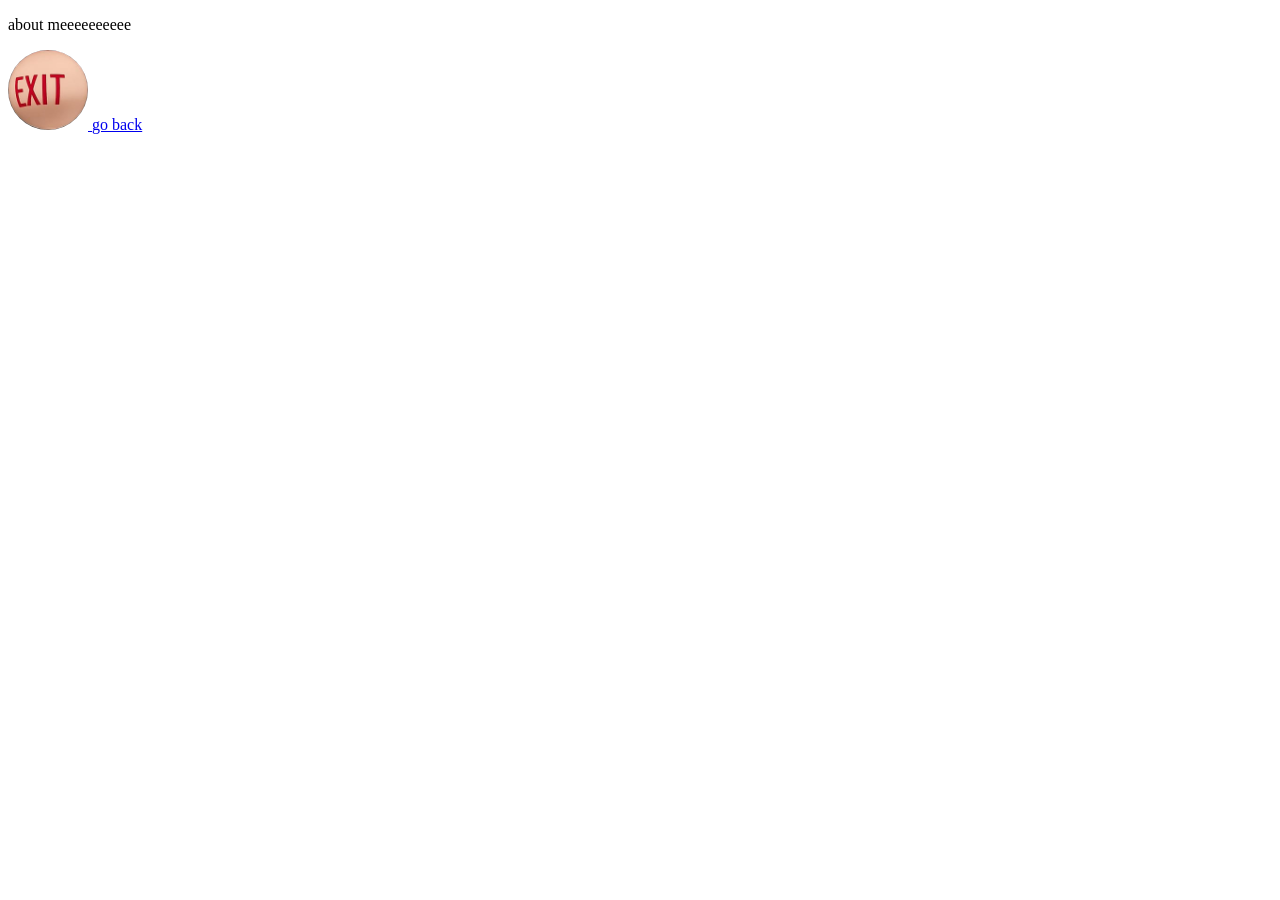
<file: about.html>
<!DOCTYPE html>
<html lang="en">
<head>
    <meta charset="UTF-8">
    <meta name="viewport" content="width=device-width, initial-scale=1.0">
    <title>Document</title>
</head>
<body>
    <p>about meeeeeeeeee</p>
    <a href="./index.html"> 
        <img class="button" src="./images/exit.png" alt="button">
    </a>

<a href="./index.html"> go back </a>
</body>
</html>
</file>
